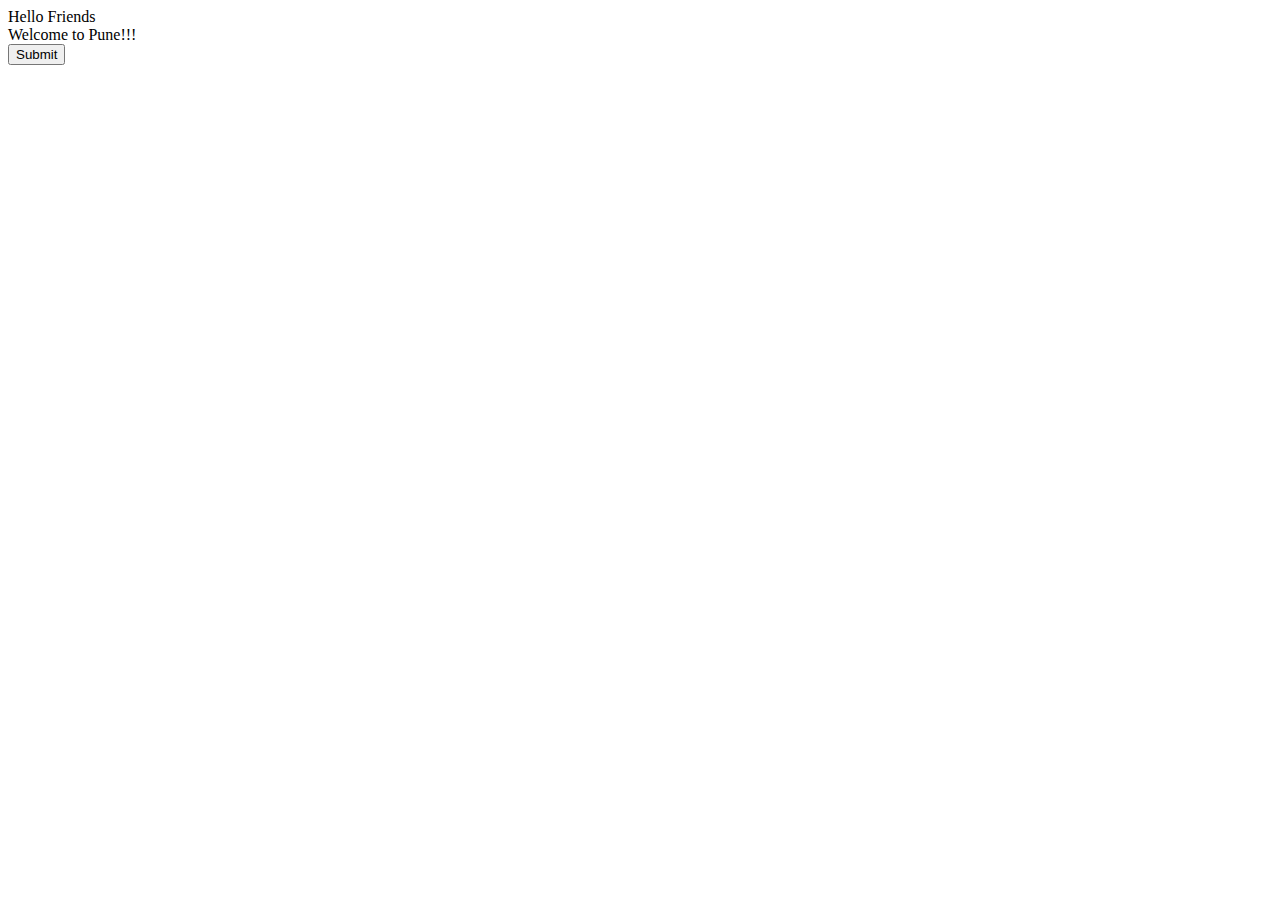
<file: ajax.html>
<html>
<body>
<div id="xyz">
Hello Friends<br>
Welcome to Pune!!!<br>
<button type="button" onclick="load()">
Submit
</button>
</div>
<script>
function load(){
var req=new XMLHttpRequest()
req.onreadystatechange=function()
if(this.readyState==4 && this.status==200){
document.getElementById("xyz".innerHTML=this.responseText
}
}
req.open('GET','data.txt',true)
req.send()
}
</script>
</body>
</html>
</file>
